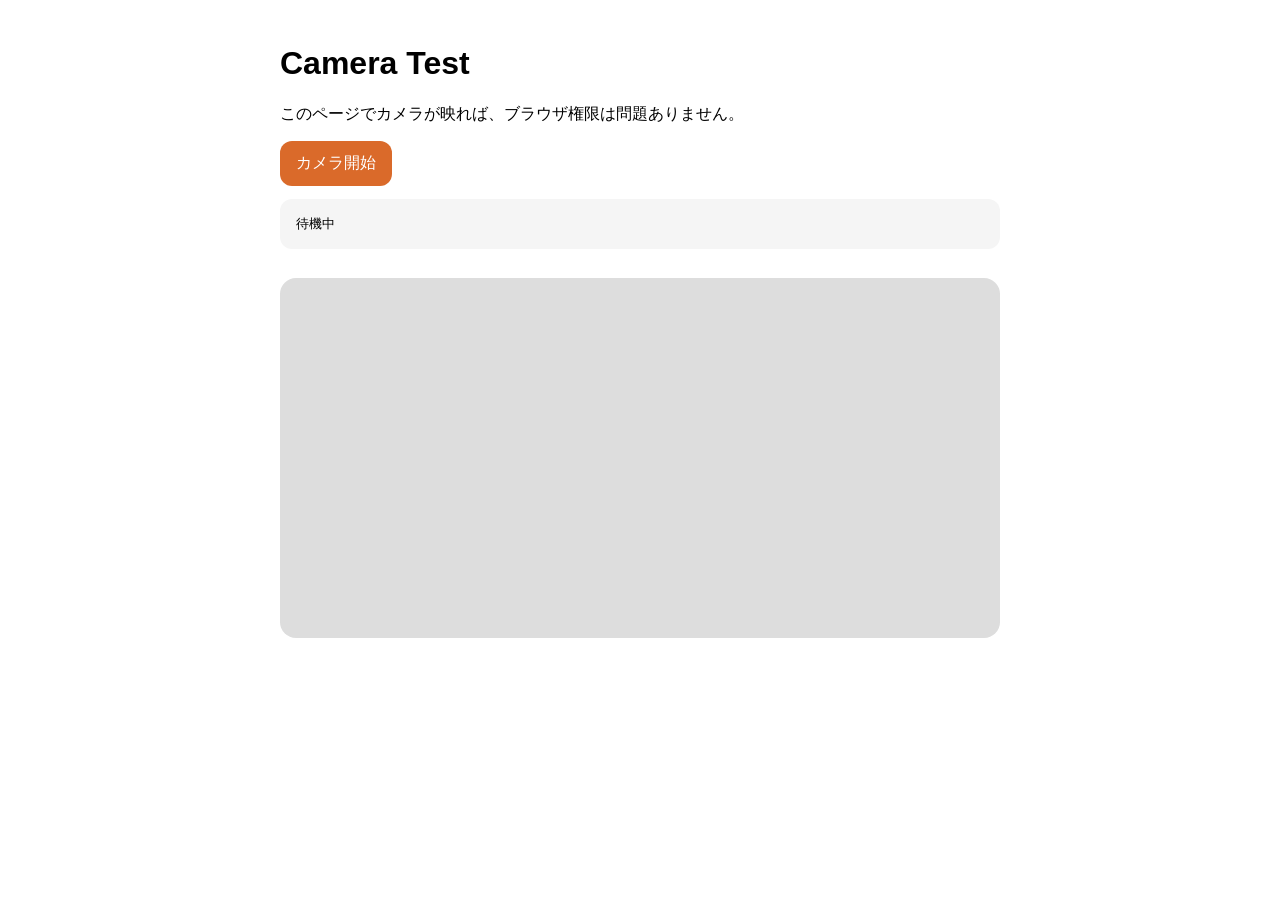
<file: camera-test.html>
<!doctype html>
<html lang="ja">
  <head>
    <meta charset="UTF-8" />
    <meta name="viewport" content="width=device-width, initial-scale=1.0" />
    <title>Camera Test</title>
    <style>
      body {
        font-family: sans-serif;
        max-width: 720px;
        margin: 0 auto;
        padding: 24px;
      }
      button {
        padding: 12px 16px;
        border: 0;
        border-radius: 12px;
        background: #da6a2a;
        color: white;
        font: inherit;
      }
      video {
        width: 100%;
        margin-top: 16px;
        border-radius: 16px;
        background: #ddd;
      }
      pre {
        white-space: pre-wrap;
        background: #f5f5f5;
        border-radius: 12px;
        padding: 16px;
      }
    </style>
  </head>
  <body>
    <h1>Camera Test</h1>
    <p>このページでカメラが映れば、ブラウザ権限は問題ありません。</p>
    <button id="start">カメラ開始</button>
    <pre id="status">待機中</pre>
    <video id="video" autoplay muted playsinline></video>

    <script>
      const statusEl = document.getElementById("status");
      const videoEl = document.getElementById("video");
      const startButton = document.getElementById("start");

      startButton.addEventListener("click", async () => {
        statusEl.textContent = "起動を試しています...";
        try {
          if (!navigator.mediaDevices?.getUserMedia) {
            throw new Error("getUserMedia が使えません");
          }
          const stream = await navigator.mediaDevices.getUserMedia({
            video: { facingMode: "user" },
            audio: false,
          });
          videoEl.srcObject = stream;
          await videoEl.play();
          statusEl.textContent = "成功: カメラ映像を表示しています";
        } catch (error) {
          statusEl.textContent = `失敗: ${error.name || "Error"}\n${error.message || ""}`;
        }
      });
    </script>
  </body>
</html>
</file>
